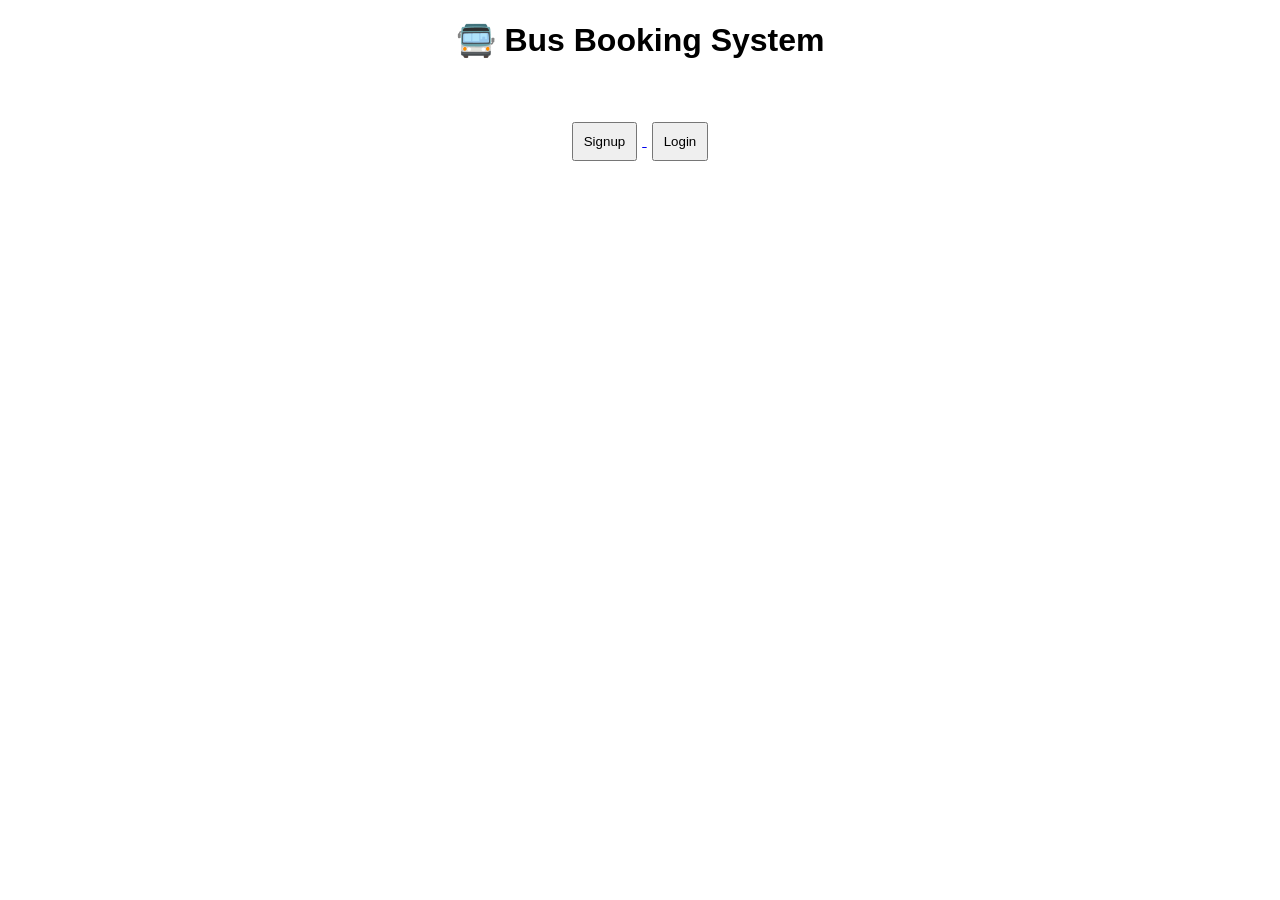
<file: templates/index.html>
<!DOCTYPE html>
<html>
<head>
    <title>Bus Booking</title>
</head>
<body style="text-align:center; font-family:Arial;">

<h1>🚍 Bus Booking System</h1>

<br><br>

<a href="/signup">
    <button style="padding:10px; margin:5px;">Signup</button>
</a>

<a href="/login">
    <button style="padding:10px; margin:5px;">Login</button>
</a>

</body>
</html>
</file>
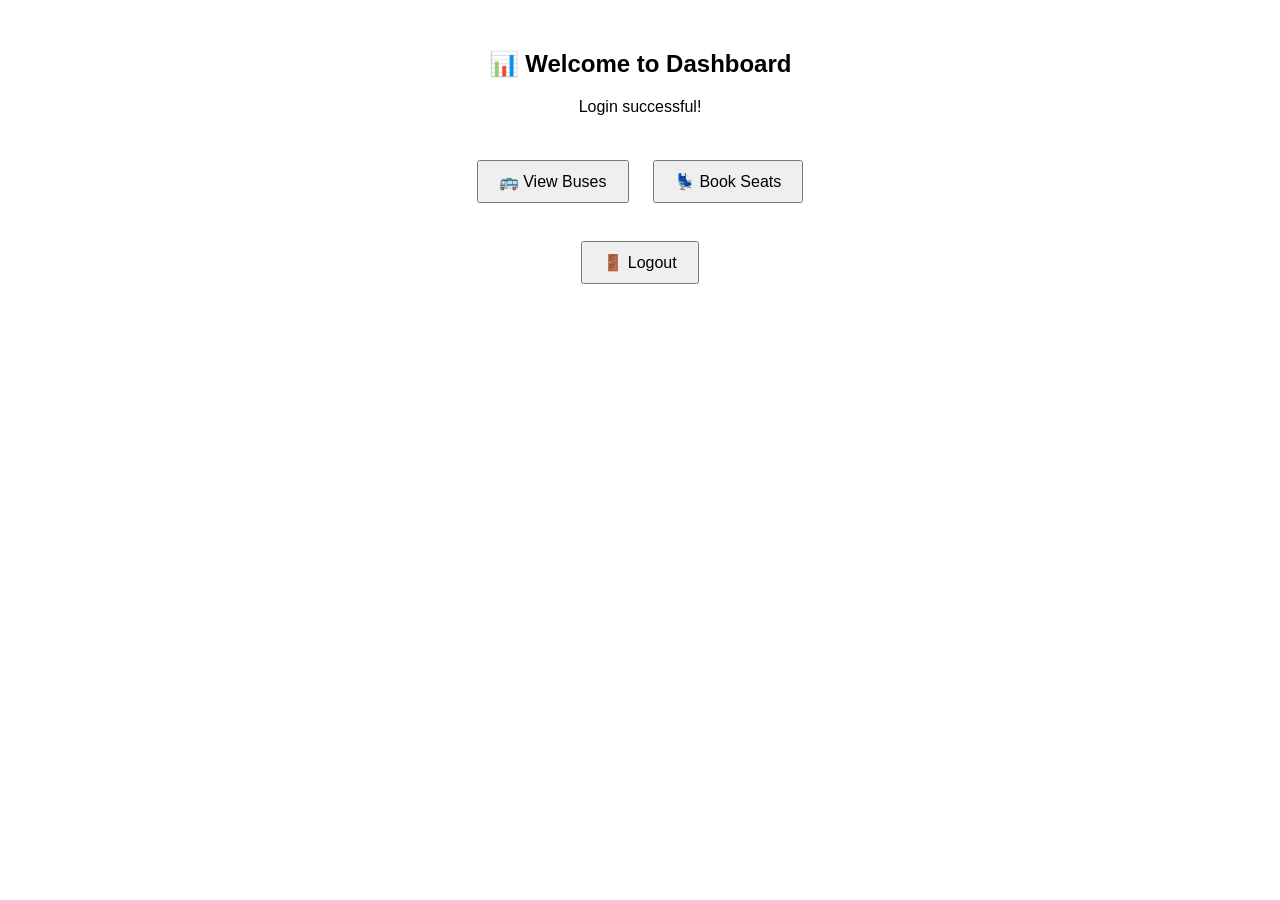
<file: templates/dashboard.html>
<!DOCTYPE html>
<html>
<head>
    <title>Dashboard</title>

    <style>
        body {
            font-family: Arial;
            text-align: center;
            margin-top: 50px;
        }

        h2 {
            margin-bottom: 20px;
        }

        button {
            padding: 10px 20px;
            margin: 10px;
            font-size: 16px;
            cursor: pointer;
        }

        a {
            text-decoration: none;
        }
    </style>
</head>

<body>

<h2>📊 Welcome to Dashboard</h2>
<p>Login successful!</p>

<br>

<a href="/buses">
    <button>🚌 View Buses</button>
</a>

<a href="/seats">
    <button>💺 Book Seats</button>
</a>

<br><br>

<a href="/">
    <button>🚪 Logout</button>
</a>

</body>
</html>
</file>
